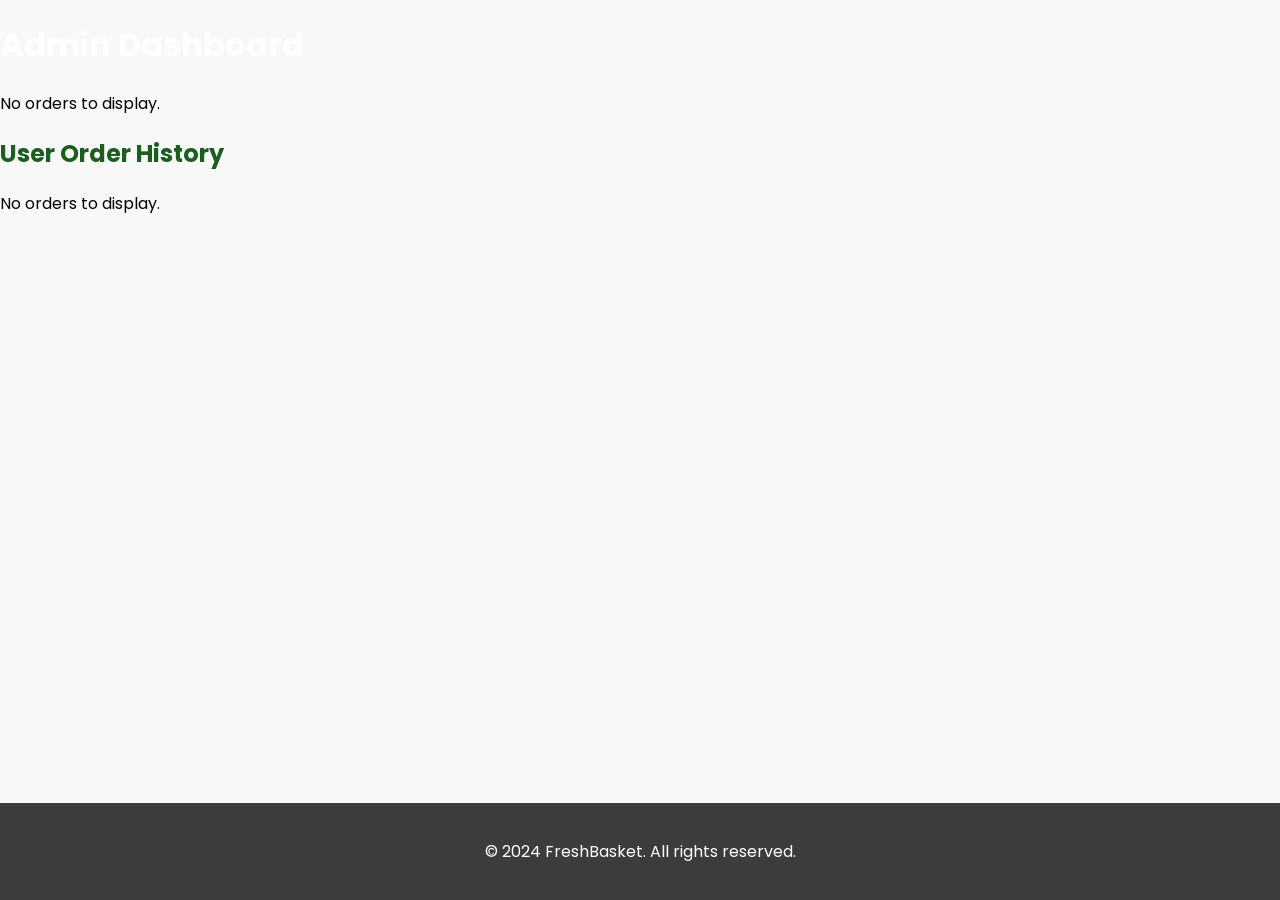
<file: admin_dashboard.html>
<!DOCTYPE html>
<html lang="en">
<head>
    <meta charset="UTF-8">
    <meta name="viewport" content="width=device-width, initial-scale=1.0">
    <title>FreshBasket - Admin Dashboard</title>
    <link href="https://fonts.googleapis.com/css2?family=Poppins:wght@300;400;600&display=swap" rel="stylesheet">
    <link rel="stylesheet" href='styles.css'>
    <style>
        .order-list {
            margin-top: 20px;
        }
        .order-table {
            width: 100%;
            border-collapse: separate;
            border-spacing: 0;
            margin-bottom: 20px;
            background-color: #ffffff;
            box-shadow: 0 1px 3px rgba(0,0,0,0.2);
            border-radius: 8px;
            overflow: hidden;
        }
        .order-table th, .order-table td {
            padding: 12px 15px;
            text-align: left;
            border-bottom: 1px solid #e0e0e0;
        }
        .order-table th {
            background-color: #4CAF50;
            color: white;
            font-weight: bold;
            text-transform: uppercase;
            font-size: 0.9em;
            letter-spacing: 0.5px;
        }
        .order-table tr:last-child td {
            border-bottom: none;
        }
        .order-table tr:nth-child(even) {
            background-color: #f8f8f8;
        }
        .order-table tr:hover {
            background-color: #f1f1f1;
            transition: background-color 0.3s ease;
        }
        .status-select {
            width: 100%;
            padding: 8px;
            border: 1px solid #ddd;
            border-radius: 4px;
            background-color: #fff;
            font-size: 14px;
        }
        .items-list {
            margin: 0;
            padding-left: 20px;
            font-size: 14px;
        }
        .items-list li {
            margin-bottom: 4px;
        }
        .status-indicator {
            display: inline-block;
            width: 10px;
            height: 10px;
            border-radius: 50%;
            margin-right: 8px;
        }
        .status-pending { background-color: #ffa500; }
        .status-processing { background-color: #3498db; }
        .status-shipped { background-color: #f1c40f; }
        .status-delivered { background-color: #2ecc71; }
        .action-cell {
            text-align: center;
        }
        .action-button {
            padding: 6px 12px;
            border: none;
            border-radius: 4px;
            cursor: pointer;
            font-size: 14px;
            transition: background-color 0.3s ease;
        }
        .action-button-update {
            background-color: #3498db;
            color: white;
        }
        .action-button-update:hover {
            background-color: #2980b9;
        }
    </style>
</head>
<body>
    <div class="page-container">
        <header>
            <nav>
                <a href="admin_dashboard.html" class="logo">FreshBasket Admin</a>
                <div class="nav-links">
                    <a href="admin_dashboard.html" class="active">Dashboard</a>
                    <a href="admin_products.html">Products</a>
                    <a href="admin_users.html">Users</a>
                    <a href="login.html">Logout</a>
                </div>
            </nav>
        </header>

        <div class="content-wrap">
            <main>
                <h1>Admin Dashboard</h1>
                <section id="order-list" class="order-list"></section>
                
                <h2>User Order History</h2>
                <section id="user-order-list" class="order-list"></section>
            </main>
        </div>

        <footer>
            <p>&copy; 2024 FreshBasket. All rights reserved.</p>
        </footer>
    </div>

    <script>
        document.addEventListener('DOMContentLoaded', function() {
            displayOrders();
            displayUserOrders();
        });

        function displayOrders() {
            const orderList = document.getElementById('order-list');
            let adminOrders = JSON.parse(localStorage.getItem('adminOrders')) || [];

            if (adminOrders.length === 0) {
                orderList.innerHTML = '<p>No orders to display.</p>';
            } else {
                let tableHTML = `
                    <table class="order-table">
                        <thead>
                            <tr>
                                <th>Order ID</th>
                                <th>Date</th>
                                <th>Total</th>
                                <th>Status</th>
                                <th>Address</th>
                                <th>Payment Method</th>
                                <th>Items</th>
                                <th>Action</th>
                            </tr>
                        </thead>
                        <tbody>
                `;

                adminOrders.forEach((order, index) => {
                    tableHTML += `
                        <tr>
                            <td>${order.id}</td>
                            <td>${new Date(order.date).toLocaleString()}</td>
                            <td>$${order.total}</td>
                            <td><span class="status-indicator status-${order.status.toLowerCase()}"></span>${order.status}</td>
                            <td>${order.address}</td>
                            <td>${order.paymentMethod}</td>
                            <td>
                                <ul class="items-list">
                                    ${order.items.map(item => `<li>${item.name} - Quantity: ${item.quantity}</li>`).join('')}
                                </ul>
                            </td>
                            <td class="action-cell">
                                <select class="status-select" onchange="updateOrderStatus(${index}, this.value)">
                                    <option value="Pending" ${order.status === 'Pending' ? 'selected' : ''}>Pending</option>
                                    <option value="Processing" ${order.status === 'Processing' ? 'selected' : ''}>Processing</option>
                                    <option value="Shipped" ${order.status === 'Shipped' ? 'selected' : ''}>Shipped</option>
                                    <option value="Delivered" ${order.status === 'Delivered' ? 'selected' : ''}>Delivered</option>
                                </select>
                                <button class="action-button action-button-update" onclick="updateOrderStatus(${index}, document.querySelector('select').value)">Update</button>
                            </td>
                        </tr>
                    `;
                });

                tableHTML += `
                        </tbody>
                    </table>
                `;

                orderList.innerHTML = tableHTML;
            }
        }

        function updateOrderStatus(index, newStatus) {
            let adminOrders = JSON.parse(localStorage.getItem('adminOrders')) || [];
            adminOrders[index].status = newStatus;
            localStorage.setItem('adminOrders', JSON.stringify(adminOrders));

            // Update user's orders
            let userOrders = JSON.parse(localStorage.getItem('orders')) || [];
            const updatedOrderId = adminOrders[index].id;
            const userOrderIndex = userOrders.findIndex(order => order.id === updatedOrderId);
            if (userOrderIndex !== -1) {
                userOrders[userOrderIndex].status = newStatus;
                localStorage.setItem('orders', JSON.stringify(userOrders));
            }

            displayOrders();
            displayUserOrders();
        }

        function displayUserOrders() {
            const userOrderList = document.getElementById('user-order-list');
            let orders = JSON.parse(localStorage.getItem('orders')) || [];

            if (orders.length === 0) {
                userOrderList.innerHTML = '<p>No orders to display.</p>';
            } else {
                let tableHTML = `
                    <table class="order-table">
                        <thead>
                            <tr>
                                <th>Order ID</th>
                                <th>Date</th>
                                <th>Total</th>
                                <th>Status</th>
                                <th>Address</th>
                                <th>Payment Method</th>
                                <th>Items</th>
                            </tr>
                        </thead>
                        <tbody>
                `;

                orders.forEach((order) => {
                    tableHTML += `
                        <tr>
                            <td>${order.id}</td>
                            <td>${new Date(order.date).toLocaleString()}</td>
                            <td>$${order.total}</td>
                            <td>${order.status}</td>
                            <td>${order.address}</td>
                            <td>${order.paymentMethod}</td>
                            <td>
                                <ul class="items-list">
                                    ${order.items.map(item => `<li>${item.name} - Quantity: ${item.quantity}</li>`).join('')}
                                </ul>
                            </td>
                        </tr>
                    `;
                });

                tableHTML += `
                        </tbody>
                    </table>
                `;

                userOrderList.innerHTML = tableHTML;
            }
        }
    </script>
</body>
</html>
</file>
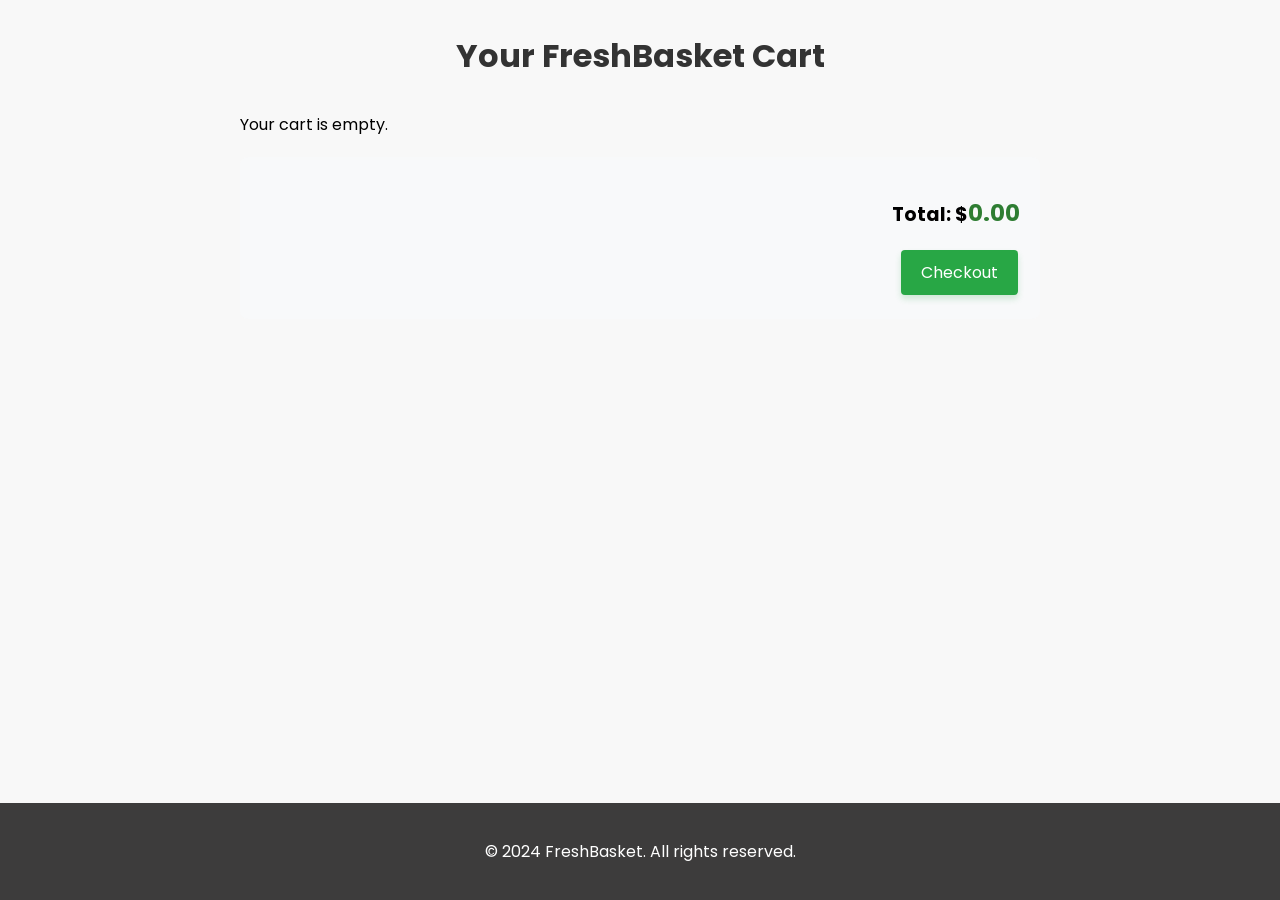
<file: cart.html>
<!DOCTYPE html>
<html lang="en">
<head>
    <meta charset="UTF-8">
    <meta name="viewport" content="width=device-width, initial-scale=1.0">
    <title>FreshBasket - Cart</title>
    <link href="https://fonts.googleapis.com/css2?family=Poppins:wght@300;400;600&display=swap" rel="stylesheet">
    <link rel="stylesheet" href='styles.css'>
    <style>
        /* Add these styles to your existing CSS or include them in the head */
        .cart-summary {
            background-color: #f8f9fa;
            border-radius: 8px;
            padding: 20px;
            margin-top: 20px;
        }

        #checkout-form {
            margin-top: 15px;
        }

        #address, #payment-method {
            width: 100%;
            padding: 10px;
            border: 1px solid #ced4da;
            border-radius: 4px;
            margin-top: 10px;
            font-family: inherit;
            box-shadow: 0 0 5px rgba(40, 167, 69, 0.3);
            transition: box-shadow 0.3s ease;
        }

        #address:focus, #payment-method:focus {
            outline: none;
            box-shadow: 0 0 8px rgba(40, 167, 69, 0.5);
        }

        .btn-primary {
            background-color: #28a745;
            color: white;
            border: none;
            padding: 10px 20px;
            border-radius: 4px;
            cursor: pointer;
            font-size: 16px;
            transition: background-color 0.3s, box-shadow 0.3s;
            box-shadow: 0 4px 6px rgba(40, 167, 69, 0.2);
        }

        .btn-primary:hover {
            background-color: #ffffff;
            color: #28a745;
            box-shadow: 0 6px 8px rgba(40, 167, 69, 0.3);
        }

        #cart-total {
            font-weight: bold;
            font-size: 1.2em;
        }

        .custom-alert {
            position: fixed;
            top: 20px;
            right: 20px;
            padding: 15px;
            border-radius: 4px;
            color: white;
            font-weight: bold;
            z-index: 1000;
        }

        .custom-alert.success {
            background-color: #28a745;
        }

        .custom-alert.error {
            background-color: #dc3545;
        }

        .custom-alert.info {
            background-color: #17a2b8;
        }

        .popup {
            display: none;
            position: fixed;
            z-index: 1;
            left: 0;
            top: 0;
            width: 100%;
            height: 100%;
            overflow: auto;
            background-color: rgba(0,0,0,0.4);
        }

        .popup-content {
            background-color: #fefefe;
            margin: 15% auto;
            padding: 20px;
            border: 1px solid #888;
            width: 80%;
            max-width: 500px;
            border-radius: 8px;
            text-align: center;
        }
    </style>
</head>
<body>
    <div class="page-container">
        <header>
            <nav>
                <a href="home.html" class="logo">FreshBasket</a>
                <div class="nav-links">
                    <a href="home.html">Home</a>
                    <a href="shop.html">Shop</a>
                    <a href="cart.html" class="active">Cart</a>
                    <a href="login.html">Login</a>
                </div>
            </nav>
        </header>

        <div class="content-wrap">
            <main class="cart-container">
                <h1>Your FreshBasket Cart</h1>
                <section id="cart-items"></section>
                <div class="cart-summary">
                    <p>Total: $<span id="cart-total">0.00</span></p>
                    <div id="checkout-form" style="display: none;">
                        <textarea id="address" placeholder="Enter your delivery address" rows="3"></textarea>
                        <select id="payment-method">
                            <option value="">Select payment method</option>
                            <option value="credit-card">Credit Card</option>
                            <option value="paypal">PayPal</option>
                            <option value="cash">Cash on Delivery</option>
                        </select>
                    </div>
                    <button onclick="initiateCheckout()" class="btn-primary" id="checkout-btn">Checkout</button>
                </div>
            </main>
        </div>

        <footer>
            <p>&copy; 2024 FreshBasket. All rights reserved.</p>
        </footer>
    </div>

    <script>
        document.addEventListener('DOMContentLoaded', function() {
            displayCart();
        });

        function displayCart() {
            const cartItems = document.getElementById('cart-items');
            const cartTotal = document.getElementById('cart-total');
            let cart = JSON.parse(localStorage.getItem('cart')) || [];
            let total = 0;

            cartItems.innerHTML = '';

            if (cart.length === 0) {
                cartItems.innerHTML = '<p>Your cart is empty.</p>';
                showCustomAlert('Your cart is empty. Add some fresh items!', 'info');
            } else {
                cart.forEach((item, index) => {
                    total += item.price * item.quantity;
                    const itemElement = document.createElement('div');
                    itemElement.className = 'cart-item';
                    itemElement.innerHTML = `
                        <span class="item-name">${item.name}</span>
                        <div class="item-details">
                            <div class="quantity-control">
                                <button onclick="changeQuantity(${index}, -1)">-</button>
                                <input type="number" value="${item.quantity}" min="1" onchange="updateQuantity(${index}, this.value)">
                                <button onclick="changeQuantity(${index}, 1)">+</button>
                            </div>
                            <span class="item-price">$${(item.price * item.quantity).toFixed(2)}</span>
                            <button onclick="removeFromCart(${index})" class="remove-btn">Remove</button>
                        </div>
                    `;
                    cartItems.appendChild(itemElement);
                });
            }

            cartTotal.textContent = total.toFixed(2);
        }

        function changeQuantity(index, change) {
            let cart = JSON.parse(localStorage.getItem('cart')) || [];
            cart[index].quantity = Math.max(1, cart[index].quantity + change);
            localStorage.setItem('cart', JSON.stringify(cart));
            displayCart();
        }

        function updateQuantity(index, newQuantity) {
            let cart = JSON.parse(localStorage.getItem('cart')) || [];
            cart[index].quantity = Math.max(1, parseInt(newQuantity) || 1);
            localStorage.setItem('cart', JSON.stringify(cart));
            displayCart();
        }

        function removeFromCart(index) {
            let cart = JSON.parse(localStorage.getItem('cart')) || [];
            cart.splice(index, 1);
            localStorage.setItem('cart', JSON.stringify(cart));
            displayCart();
            showCustomAlert('Item removed from cart', 'error');
        }

        function initiateCheckout() {
            let cart = JSON.parse(localStorage.getItem('cart')) || [];
            if (cart.length === 0) {
                showCheckoutPopup('Cart is Empty', 'Your cart is empty. Add some items before checking out!', 'Continue Shopping');
            } else {
                document.getElementById('checkout-form').style.display = 'block';
                document.getElementById('checkout-btn').textContent = 'Place Order';
                document.getElementById('checkout-btn').onclick = placeOrder;
            }
        }

        function placeOrder() {
            let address = document.getElementById('address').value;
            let paymentMethod = document.getElementById('payment-method').value;

            if (!address || !paymentMethod) {
                showCustomAlert('Please fill in all required fields', 'error');
                return;
            }

            let cart = JSON.parse(localStorage.getItem('cart')) || [];
            let order = {
                id: generateOrderId(),
                items: cart,
                address: address,
                paymentMethod: paymentMethod,
                total: calculateTotal(cart),
                date: new Date().toISOString(),
                status: 'Pending'
            };

            // Here you would typically send the order to your server
            // For this example, we'll just store it in localStorage
            let orders = JSON.parse(localStorage.getItem('orders')) || [];
            orders.push(order);
            localStorage.setItem('orders', JSON.stringify(orders));

            // Clear the cart
            localStorage.removeItem('cart');

            // Remove cart elements
            document.getElementById('cart-items').innerHTML = '';
            document.getElementById('checkout-form').style.display = 'none';
            document.getElementById('checkout-btn').style.display = 'none';

            // Set the total to 0
            document.getElementById('cart-total').textContent = '0.00';

            // Show order placed popup
            showCheckoutPopup('Order Placed', 'Your order has been placed successfully! Redirecting to user dashboard...', 'OK');

            // Redirect to user dashboard after a short delay
            setTimeout(() => {
                window.location.href = 'user_dashboard.html';
            }, 3000);

            // Update admin dashboard
            updateAdminDashboard(order);
        }

        function calculateTotal(cart) {
            return cart.reduce((total, item) => total + item.price * item.quantity, 0).toFixed(2);
        }

        // This function would be implemented on the server side in a real application
        // function sendOrderToAdmin(order) {
        //     // Send order data to admin dashboard
        // }

        function showCheckoutPopup(title, message, buttonText) {
            const popup = document.getElementById('checkout-popup');
            const popupTitle = document.getElementById('popup-title');
            const popupMessage = document.getElementById('popup-message');
            const popupButton = document.getElementById('popup-button');

            popupTitle.textContent = title;
            popupMessage.textContent = message;
            popupButton.textContent = buttonText;

            popup.style.display = 'block';
        }

        function closePopup() {
            const popup = document.getElementById('checkout-popup');
            popup.style.display = 'none';
        }

        // Add this to ensure the popup can be closed by clicking outside of it
        window.onclick = function(event) {
            const popup = document.getElementById('checkout-popup');
            if (event.target == popup) {
                popup.style.display = "none";
            }
        }

        function showCustomAlert(message, type = 'success') {
            const alertElement = document.getElementById('custom-alert');
            alertElement.textContent = message;
            alertElement.className = `custom-alert ${type}`;
            alertElement.style.display = 'block';
            setTimeout(() => {
                alertElement.style.display = 'none';
            }, 3000);
        }

        function generateOrderId() {
            return 'ORD-' + Date.now() + '-' + Math.random().toString(36).substr(2, 9);
        }

        function updateAdminDashboard(order) {
            // In a real application, this would be an API call to the server
            // For this example, we'll use localStorage to simulate server-side storage
            let adminOrders = JSON.parse(localStorage.getItem('adminOrders')) || [];
            adminOrders.push(order);
            localStorage.setItem('adminOrders', JSON.stringify(adminOrders));
        }
    </script>
    <!-- Add this just before the closing </body> tag -->
    <div id="checkout-popup" class="popup">
        <div class="popup-content">
            <h2 id="popup-title"></h2>
            <p id="popup-message"></p>
            <button onclick="closePopup()" class="btn-primary" id="popup-button"></button>
        </div>
    </div>
</body>
</html>
</file>
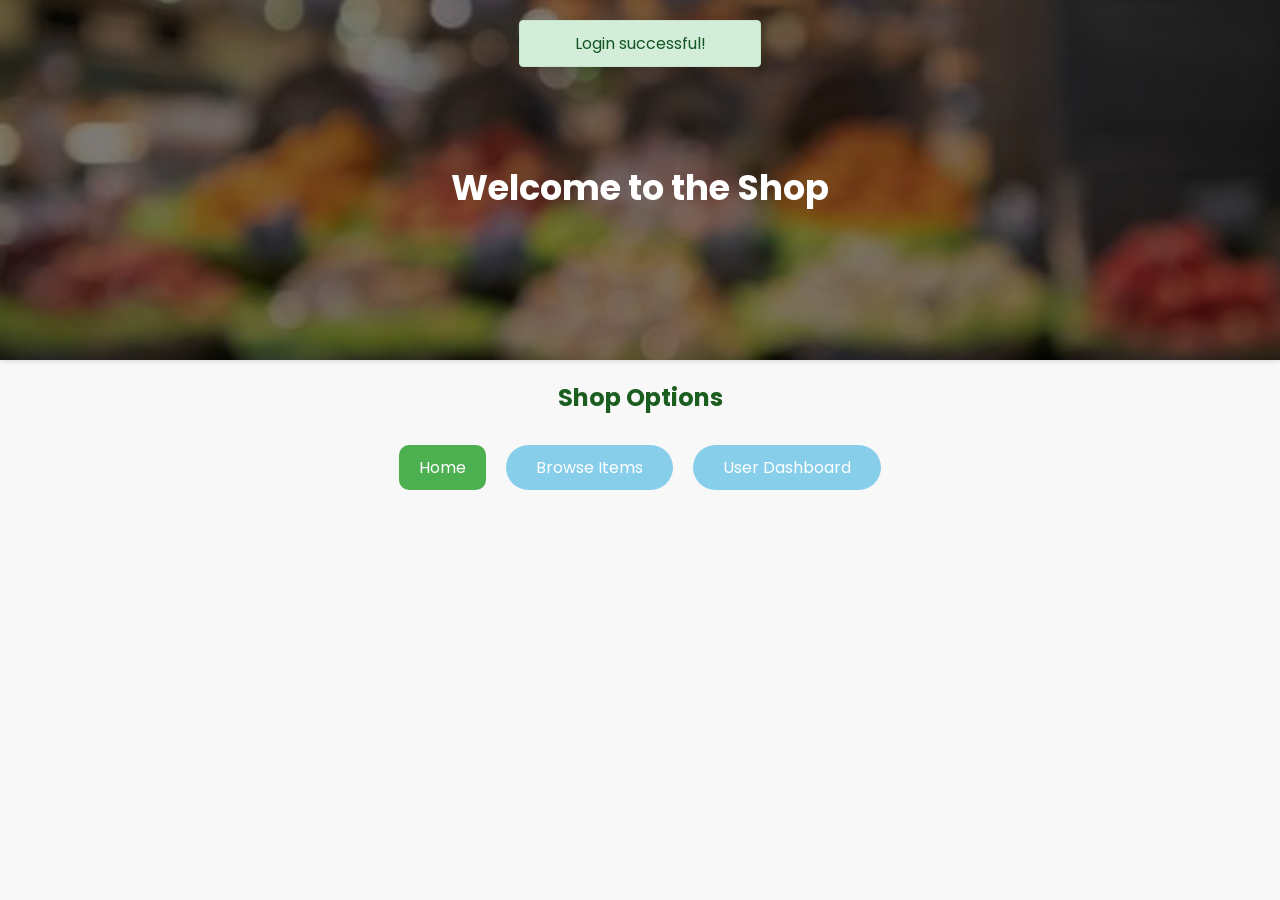
<file: items.html>
<!DOCTYPE html>
<html lang="en">
<head>
    <meta charset="UTF-8">
    <meta name="viewport" content="width=device-width, initial-scale=1.0">
    <title>FreshBasket Shop</title>
    <link rel="stylesheet" href="styles.css">
</head>
<body>
    <div class="page-container">
        <div class="content-wrap">
            <header>
                <div id="shop-hero">
                    <div class="hero-content">
                        <h1>Welcome to the Shop</h1>
                    </div>
                </div>
            </header>

            <main>
                <h2 class="center-text">Shop Options</h2>
                <div class="center-buttons">
                    <a href="home.html" class="home-button">Home</a>
                    <a href="shop.html" class="shop-button ellipse">Browse Items</a>
                    <a href="user_dashboard.html" class="shop-button ellipse">User Dashboard</a>
                </div>
            </main>
        </div>
    </div>

    <script>
        // Show custom alert on page load
        window.addEventListener('load', function() {
            showCustomAlert('Login successful!', 'success');
        });

        function showCustomAlert(message, type = 'info') {
            const alertElement = document.createElement('div');
            alertElement.className = `custom-alert ${type}`;
            alertElement.textContent = message;
            document.body.appendChild(alertElement);
            alertElement.style.display = 'block';
            setTimeout(() => {
                alertElement.style.opacity = '0';
                setTimeout(() => {
                    document.body.removeChild(alertElement);
                }, 300);
            }, 3000);
        }
    </script>
</body>
</html>
</file>
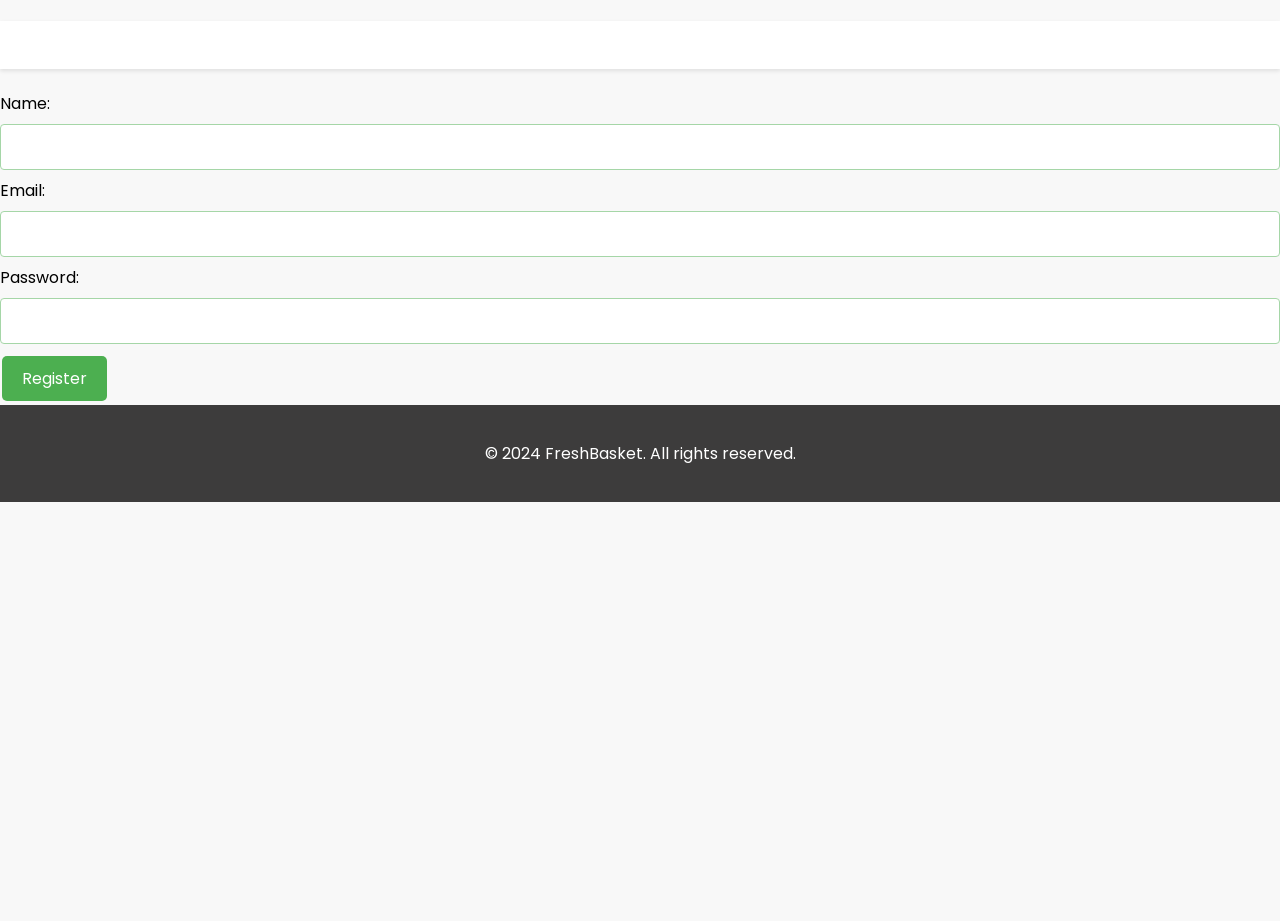
<file: register.html>
<!DOCTYPE html>
<html lang="en">
<head>
    <meta charset="UTF-8">
    <meta name="viewport" content="width=device-width, initial-scale=1.0">
    <title>FreshBasket - Register</title>
    <link rel="stylesheet" href="styles.css">
</head>
<body>
    <header>
        <h1>Create an Account</h1>
        <nav>
            <a href="home.html">Home</a>
            <a href="shop.html">Shop</a>
            <a href="cart.html">Cart</a>
            <a href="login.html">Login</a>
        </nav>
    </header>

    <main>
        <form action="/register" method="POST">
            <label for="name">Name:</label>
            <input type="text" id="name" name="name" required>

            <label for="email">Email:</label>
            <input type="email" id="email" name="email" required>

            <label for="password">Password:</label>
            <input type="password" id="password" name="password" required>

            <button type="submit">Register</button>
        </form>
    </main>

    <footer>
        <p>&copy; 2024 FreshBasket. All rights reserved.</p>
    </footer>
</body>
</html>
</file>
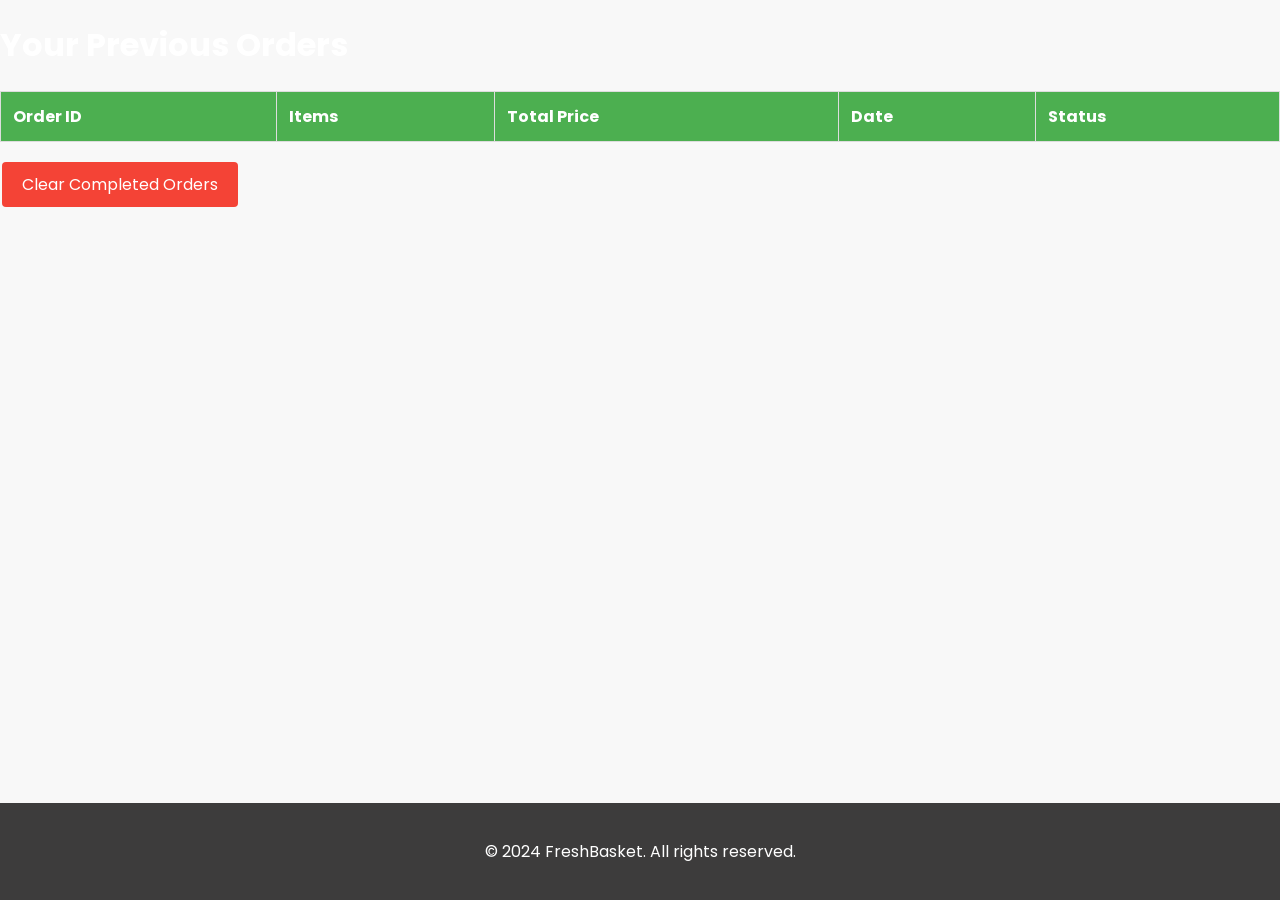
<file: user_dashboard.html>
<!DOCTYPE html>
<html lang="en">
<head>
    <meta charset="UTF-8">
    <meta name="viewport" content="width=device-width, initial-scale=1.0">
    <title>FreshBasket - User Dashboard</title>
    <link href="https://fonts.googleapis.com/css2?family=Poppins:wght@300;400;600&display=swap" rel="stylesheet">
    <link rel="stylesheet" href='styles.css'>
    <style>
        table {
            width: 100%;
            border-collapse: collapse;
            margin-top: 20px;
        }
        th, td {
            border: 1px solid #ddd;
            padding: 12px;
            text-align: left;
        }
        th {
            background-color: #4CAF50;
            color: white;
        }
        tr:nth-child(even) {
            background-color: #f2f2f2;
        }
        .clear-history-btn {
            background-color: #f44336;
            color: white;
            padding: 10px 20px;
            border: none;
            border-radius: 4px;
            cursor: pointer;
            font-size: 16px;
            margin-top: 20px;
        }
        .clear-history-btn:hover {
            background-color: #d32f2f;
        }
        
        /* Styled Alert Modal */
        .modal {
            display: none;
            position: fixed;
            z-index: 1;
            left: 0;
            top: 0;
            width: 100%;
            height: 100%;
            overflow: auto;
            background-color: rgba(0,0,0,0.4);
        }
        .modal-content {
            background-color: #fefefe;
            margin: 15% auto;
            padding: 20px;
            border: 1px solid #888;
            width: 80%;
            max-width: 400px;
            border-radius: 5px;
            text-align: center;
        }
        .modal-btn {
            color: white;
            padding: 10px 20px;
            margin: 10px;
            border: none;
            border-radius: 4px;
            cursor: pointer;
            font-size: 16px;
        }
        .modal-btn.confirm {
            background-color: #4CAF50;
        }
        .modal-btn.cancel {
            background-color: #f44336;
        }
        .status-pending {
            background-color: #FFA500;
            color: white;
            padding: 5px 10px;
            border-radius: 4px;
        }
        .status-processing {
            background-color: #3498db;
            color: white;
            padding: 5px 10px;
            border-radius: 4px;
        }
        .status-shipped {
            background-color: #2ecc71;
            color: white;
            padding: 5px 10px;
            border-radius: 4px;
        }
        .status-delivered {
            background-color: #27ae60;
            color: white;
            padding: 5px 10px;
            border-radius: 4px;
        }
        .status-cancelled {
            background-color: #e74c3c;
            color: white;
            padding: 5px 10px;
            border-radius: 4px;
        }
    </style>
</head>
<body>
    <div class="page-container">
        <header>
            <nav>
                <a href="home.html" class="logo">FreshBasket</a>
                <div class="nav-links">
                    <a href="home.html">Home</a>
                    <a href="shop.html">Shop</a>
                    <a href="cart.html">Cart</a>
                    <a href="login.html">Logout</a>
                </div>
            </nav>
        </header>

        <div class="content-wrap">
            <main>
                <h1>Your Previous Orders</h1>
                <table id="orders-table">
                    <thead>
                        <tr>
                            <th>Order ID</th>
                            <th>Items</th>
                            <th>Total Price</th>
                            <th>Date</th>
                            <th>Status</th>
                        </tr>
                    </thead>
                    <tbody id="orders-body">
                        <!-- Orders will be populated here -->
                    </tbody>
                </table>
                <button id="clear-history-btn" class="clear-history-btn">Clear Completed Orders</button>
            </main>
        </div>

        <footer>
            <p>&copy; 2024 FreshBasket. All rights reserved.</p>
        </footer>
    </div>

    <!-- Styled Alert Modal -->
    <div id="alert-modal" class="modal">
        <div class="modal-content">
            <p id="modal-message"></p>
            <button id="modal-confirm" class="modal-btn confirm">OK</button>
            <button id="modal-cancel" class="modal-btn cancel" style="display: none;">Cancel</button>
        </div>
    </div>

    <script>
        document.addEventListener('DOMContentLoaded', function() {
            displayOrders();
            document.getElementById('clear-history-btn').addEventListener('click', confirmClearHistory);
        });

        function displayOrders() {
            const ordersBody = document.getElementById('orders-body');
            let orders = JSON.parse(localStorage.getItem('orders')) || [];

            ordersBody.innerHTML = '';

            orders.forEach((order, index) => {
                const row = document.createElement('tr');
                row.innerHTML = `
                    <td>${index + 1}</td>
                    <td>${formatItems(order.items)}</td>
                    <td>$${order.total}</td>
                    <td>${new Date(order.date).toLocaleDateString()}</td>
                    <td><span class="${getStatusClass(order.status)}">${order.status}</span></td>
                `;
                ordersBody.appendChild(row);
            });
        }

        function formatItems(items) {
            return items.map(item => `${item.name} (${item.quantity})`).join(', ');
        }

        function getStatusClass(status) {
            switch (status.toLowerCase()) {
                case 'pending':
                    return 'status-pending';
                case 'processing':
                    return 'status-processing';
                case 'shipped':
                    return 'status-shipped';
                case 'delivered':
                    return 'status-delivered';
                case 'cancelled':
                    return 'status-cancelled';
                default:
                    return '';
            }
        }

        function confirmClearHistory() {
            showAlert('Are you sure you want to clear your completed orders? This action cannot be undone.', true, clearCompletedOrders);
        }

        function clearCompletedOrders() {
            let orders = JSON.parse(localStorage.getItem('orders')) || [];
            const ordersToKeep = orders.filter(order => order.status === 'Yet to Ship' || order.status === 'Pending');
            localStorage.setItem('orders', JSON.stringify(ordersToKeep));
            displayOrders();
            showAlert('Completed orders have been cleared.');
        }

        function showAlert(message, showCancel = false, onConfirm = null) {
            const modal = document.getElementById('alert-modal');
            const modalMessage = document.getElementById('modal-message');
            const confirmBtn = document.getElementById('modal-confirm');
            const cancelBtn = document.getElementById('modal-cancel');

            modalMessage.textContent = message;
            modal.style.display = 'block';

            cancelBtn.style.display = showCancel ? 'inline-block' : 'none';

            confirmBtn.onclick = function() {
                modal.style.display = 'none';
                if (onConfirm) onConfirm();
            };

            cancelBtn.onclick = function() {
                modal.style.display = 'none';
            };

            window.onclick = function(event) {
                if (event.target == modal) {
                    modal.style.display = 'none';
                }
            };
        }
    </script>
</body>
</html>
</file>
<file: styles.css>
/* Import Google Font */
@import url('https://fonts.googleapis.com/css2?family=Poppins:wght@300;400;600&display=swap');

/* General styles */
body {
    font-family: 'Poppins', Arial, sans-serif;
    margin: 0;
    padding: 0;
    background-color: #f8f8f8;
}

header {
    background-color: #ffffff;
    box-shadow: 0 2px 4px rgba(0,0,0,0.1);
}

nav {
    display: flex;
    justify-content: space-between;
    align-items: center;
    padding: 1rem 5%;
    background-color: #ffffff;
    box-shadow: 0 2px 10px rgba(3, 63, 3, 0.829);
    transition: box-shadow 0.3s ease;
}

nav:hover {
    box-shadow: 0 4px 15px rgba(17, 107, 22, 0.753);
}

.logo {
    font-size: 1.5rem;
    font-weight: 600;
    color: #4CAF50;
    text-decoration: none;
    transition: color 0.3s ease;
}

.logo:hover {
    color: #45a049;
}

.nav-links a {
    margin-left: 1.5rem;
    text-decoration: none;
    color: #333;
    padding: 0.5rem 1rem;
    border-radius: 5px;
    transition: background-color 0.3s ease, color 0.3s ease;
}

.nav-links a:hover {
    background-color: #4CAF50;
    color: #ffffff;
    text-decoration: none;
}

.nav-links a.active {
    background-color: #4CAF50;
    color: #ffffff;
    text-decoration: none;
}

#hero {
    background-image: url('bg_home.jpeg'); /* Replace with your image path */
    background-size: cover;
    background-position: center;
    background-repeat: no-repeat;
    height: 100vh; /* This makes the hero section full height of the viewport */
    display: flex;
    align-items: center;
    justify-content: center;
    position: relative;
}

#hero::before {
    content: '';
    position: absolute;
    top: 0;
    left: 0;
    right: 0;
    bottom: 0;
    background-color: rgba(0, 0, 0, 0.5); /* This adds a dark overlay */
}

.hero-content {
    position: relative; /* This ensures the content appears above the overlay */
    text-align: center;
    color: #ffffff;
    padding: 2rem;
    max-width: 800px; /* Adjust as needed */
}

.hero-content h1 {
    font-size: 3rem;
    margin-bottom: 1rem;
}

.hero-content p {
    font-size: 1.2rem;
    margin-bottom: 2rem;
}

.cta-button {
    display: inline-block;
    background-color: #4CAF50;
    color: #ffffff;
    padding: 0.8rem 1.5rem;
    border-radius: 25px;
    text-decoration: none;
    font-weight: 600;
    transition: background-color 0.3s ease;
}

.cta-button:hover {
    background-color: #45a049;
}

#featured-products {
    padding: 4rem 5%;
}

.product-grid {
    display: grid;
    grid-template-columns: repeat(auto-fit, minmax(250px, 1fr));
    gap: 2rem;
}

.product-card {
    background-color: #ffffff;
    border-radius: 10px;
    overflow: hidden;
    box-shadow: 0 4px 6px rgba(0,0,0,0.1);
    transition: transform 0.3s ease;
}

.product-card:hover {
    transform: translateY(-5px);
}

.product-card img {
    width: 100%;
    height: 200px;
    object-fit: cover;
}

.product-card h3, .product-card p, .product-card button {
    padding: 0 1rem;
}

.product-card button {
    background-color: #4CAF50;
    color: #ffffff;
    border: none;
    padding: 0.5rem 1rem;
    border-radius: 5px;
    cursor: pointer;
    margin: 1rem;
    width: calc(100% - 2rem);
}

footer {
    background-color: #333;
    color: #ffffff;
    text-align: center;
    padding: 1rem;
}

/* Dashboard-like styles */
.dashboard {
    display: grid;
    grid-template-columns: repeat(auto-fit, minmax(250px, 1fr));
    gap: 1rem;
    margin-top: 2rem;
}

.dashboard-item {
    background-color: #fff;
    border-radius: 8px;
    padding: 1.5rem;
    box-shadow: 0 4px 6px rgba(24, 146, 19, 0.774);
    transition: transform 0.3s ease, box-shadow 0.3s ease;
}

.dashboard-item:hover {
    transform: translateY(-5px);
    box-shadow: 0 6px 8px rgba(0, 0, 0, 0.15);
}

/* Button styles */
button {
    background-color: #4caf50;
    border: none;
    color: white;
    padding: 10px 20px;
    text-align: center;
    text-decoration: none;
    display: inline-block;
    font-size: 16px;
    margin: 4px 2px;
    cursor: pointer;
    border-radius: 5px;
    transition: background-color 0.3s ease, transform 0.3s ease;
    font-family: 'Poppins', Arial, sans-serif;
}

button:hover {
    background-color: #45a049;
    transform: scale(1.05);
}

/* Input field styles */
input[type="text"],
input[type="email"],
input[type="password"] {
    width: 100%;
    padding: 12px 20px;
    margin: 8px 0;
    display: inline-block;
    border: 1px solid #a5d6a7;
    border-radius: 4px;
    box-sizing: border-box;
    transition: box-shadow 0.3s ease;
    font-family: 'Poppins', Arial, sans-serif;
}

input[type="text"]:focus,
input[type="email"]:focus,
input[type="password"]:focus {
    outline: none;
    box-shadow: 0 0 5px rgba(76, 175, 80, 0.5);
}

input[type="text"]:hover,
input[type="email"]:hover,
input[type="password"]:hover {
    box-shadow: 0 0 5px rgba(76, 175, 80, 0.3);
}

/* Product styles */
.product {
    background-color: #fff;
    border-radius: 8px;
    padding: 1rem;
    margin-bottom: 1rem;
    box-shadow: 0 2px 4px rgba(0, 0, 0, 0.1);
    transition: transform 0.3s ease;
    text-align: center;
    display: flex;
    flex-direction: column;
    align-items: center;
}

.product:hover {
    transform: translateY(-5px);
}

.product img {
    max-width: 100%;
    height: auto;
    margin-bottom: 10px;
}

.product h3 {
    margin: 10px 0;
}

.product p {
    margin-bottom: 10px;
}

.quantity-control {
    display: flex;
    align-items: center;
    margin-bottom: 10px;
    border: 1px solid #ddd;
    border-radius: 4px;
    overflow: hidden;
}

.quantity-control button {
    background-color: #f8f8f8;
    border: none;
    color: #333;
    padding: 5px 10px;
    cursor: pointer;
    transition: background-color 0.3s ease;
}

.quantity-control button:hover {
    background-color: #e8e8e8;
}

.quantity-control input {
    width: 40px;
    text-align: center;
    border: none;
    border-left: 1px solid #ddd;
    border-right: 1px solid #ddd;
    padding: 5px 0;
}

.product button {
    background-color: #4CAF50;
    color: white;
    border: none;
    padding: 10px 15px;
    cursor: pointer;
    transition: background-color 0.3s ease;
    border-radius: 4px;
}

.product button:hover {
    background-color: #45a049;
}

/* Cart styles */
.cart-item {
    display: flex;
    justify-content: space-between;
    align-items: center;
    background-color: #fff;
    border-radius: 8px;
    padding: 1rem;
    margin-bottom: 1rem;
    box-shadow: 0 2px 4px rgba(0, 0, 0, 0.1);
}

#cart-total {
    font-weight: bold;
    font-size: 1.2rem;
    color: #2e7d32;
}

/* Message styles */
#message {
    padding: 10px;
    border-radius: 5px;
    margin-top: 10px;
}

#message.error {
    background-color: #ffebee;
    color: #c62828;
}

#message.success {
    background-color: #e8f5e9;
    color: #2e7d32;
}

#message.info {
    background-color: #e8f5e9;
    color: #1b5e20;
}

/* Additional styles */
h1 {
    color:#fff;
}
h2{
    color: #1b5e20;
}

a {
    color: #4caf50;
    text-decoration: none;
}

a:hover {
    text-decoration: underline;
}

/* Login page specific styles */
.login-page {
    height: 100vh;
    margin: 0;
    padding: 0;
    display: flex;
    justify-content: center;
    align-items: center;
    background-image: url('fresh-produce-background.jpg');
    background-size: cover;
    background-position: center;
}

.login-container {
    background-color: rgba(255, 255, 255, 0.9);
    padding: 2rem;
    border-radius: 10px;
    box-shadow: 0 4px 6px rgba(0, 0, 0, 0.1);
    text-align: center;
    max-width: 400px;
    width: 90%;
    margin: auto;
}

.login-container img {
    width: 100px;
    margin-bottom: 1rem;
}

.login-container h2 {
    color: #333;
    margin-bottom: 1.5rem;
}

.login-form {
    display: flex;
    flex-direction: column;
    align-items: center;
}

.login-form input {
    width: 100%;
    padding: 10px;
    margin-bottom: 1rem;
    border: 1px solid #ddd;
    border-radius: 5px;
    box-sizing: border-box;
}

.login-form button {
    width: 100%;
    padding: 10px;
    background-color: #4CAF50;
    color: white;
    border: none;
    border-radius: 5px;
    cursor: pointer;
    font-size: 16px;
    transition: background-color 0.3s ease;
}

.login-form button:hover {
    background-color: #45a049;
}

.signup-link {
    margin-top: 1rem;
    font-size: 14px;
}

.signup-link a {
    color: #4CAF50;
    text-decoration: none;
}

.signup-link a:hover {
    text-decoration: underline;
}

/* Responsive adjustments */
@media (max-width: 768px) {
    nav {
        flex-direction: column;
        align-items: center;
    }

    nav a {
        margin: 0.25rem 0;
    }

    .dashboard {
        grid-template-columns: 1fr;
    }
}

@media (max-width: 480px) {
    .login-container {
        width: 95%;
        padding: 1.5rem;
    }
}

/* Custom Alert Styles */
.custom-alert {
    position: fixed;
    top: 20px;
    left: 50%;
    transform: translateX(-50%);
    background-color: #4CAF50;
    color: white;
    padding: 15px 20px;
    border-radius: 5px;
    box-shadow: 0 4px 8px rgba(0,0,0,0.1);
    z-index: 1000;
    display: none;
    font-family: 'Poppins', sans-serif;
    font-size: 16px;
    text-align: center;
    min-width: 200px;
    max-width: 80%;
    animation: fadeInOut 3s ease-in-out;
}

@keyframes fadeInOut {
    0%, 100% { opacity: 0; }
    10%, 90% { opacity: 1; }
}

.custom-alert.error {
    background-color: #f44336;
}

.custom-alert.info {
    background-color: #2196F3;
}

#shop-hero {
    background-image: url('shop_bg.jpeg'); /* Replace with your image path */
    background-size: cover;
    background-position: center;
    height: 40vh; /* Reduced from 40vh to 30vh */
    display: flex;
    align-items: center;
    justify-content: center;
    position: relative;
}

#shop-hero::before {
    content: '';
    position: absolute;
    top: 0;
    left: 0;
    right: 0;
    bottom: 0;
    background-color: rgba(0, 0, 0, 0.5);
}

#shop-hero .hero-content {
    position: relative;
    text-align: center;
    color: #ffffff;
    padding: 2rem;
    max-width: 800px;
}

#shop-hero h1 {
    font-size: 2.2rem; /* Slightly reduced from 2.5rem */
    margin-bottom: 0.5rem; /* Reduced from 1rem */
}

#shop-hero p {
    font-size: 1.1rem; /* Slightly reduced from 1.2rem */
}

html, body {
    height: 100%;
    margin: 0;
}

.page-container {
    display: flex;
    flex-direction: column;
    min-height: 100vh;
}

.content-wrap {
    flex: 1 0 auto;
}

footer {
    flex-shrink: 0;
    padding: 20px;
    background-color: #3d3c3c;
    text-align: center;
}

.cart-container {
    max-width: 800px;
    margin: 2rem auto;
    padding: 0 1rem;
}

.cart-container h1 {
    text-align: center;
    margin-bottom: 2rem;
    color: #333;
}

.cart-item {
    display: flex;
    justify-content: space-between;
    align-items: center;
    padding: 1rem;
    border-bottom: 1px solid #eee;
}

.cart-item:last-child {
    border-bottom: none;
}

.cart-item span {
    font-size: 1.1rem;
}

.cart-item button {
    background-color: #ff4d4d;
    color: white;
    border: none;
    padding: 0.5rem 1rem;
    cursor: pointer;
    transition: background-color 0.3s ease;
}

.cart-item button:hover {
    background-color: #ff3333;
}

.cart-summary {
    margin-top: 2rem;
    text-align: right;
}

.cart-summary p {
    font-size: 1.2rem;
    font-weight: bold;
    margin-bottom: 1rem;
}

.btn-primary {
    background-color: #4CAF50;
    color: white;
    border: none;
    padding: 0.75rem 1.5rem;
    font-size: 1.1rem;
    cursor: pointer;
    transition: background-color 0.3s ease;
}

.btn-primary:hover {
    background-color: #45a049;
}

/* Popup Styles */
.popup {
    display: none;
    position: fixed;
    z-index: 1000;
    left: 0;
    top: 0;
    width: 100%;
    height: 100%;
    background-color: rgba(0,0,0,0.5);
}

.popup-content {
    background-color: #fefefe;
    margin: 15% auto;
    padding: 20px;
    border: 1px solid #888;
    width: 80%;
    max-width: 400px;
    border-radius: 10px;
    text-align: center;
    box-shadow: 0 4px 8px rgba(0,0,0,0.1);
    animation: slideDown 0.5s ease-out;
}

@keyframes slideDown {
    from {transform: translateY(-50px); opacity: 0;}
    to {transform: translateY(0); opacity: 1;}
}

.popup h2 {
    margin-bottom: 15px;
}

.popup p {
    margin-bottom: 20px;
}

.popup .btn-primary {
    display: inline-block;
    margin-top: 10px;
}

/* Add these styles for different popup types */
.popup-content h2:contains("Thank You") {
    color: #4CAF50;
}

.popup-content h2:contains("Cart is Empty") {
    color: #f44336;
}

.cart-item {
    display: flex;
    justify-content: space-between;
    align-items: center;
    padding: 1rem;
    border-bottom: 1px solid #eee;
}

.cart-item:last-child {
    border-bottom: none;
}

.item-name {
    flex: 1;
    font-size: 1.1rem;
}

.item-details {
    display: flex;
    align-items: center;
    gap: 1rem;
}

.quantity-control {
    display: flex;
    align-items: center;
    border: 1px solid #ddd;
    border-radius: 4px;
    overflow: hidden;
}

.quantity-control button {
    background-color: #f8f8f8;
    border: none;
    color: #333;
    padding: 0.5rem 0.75rem;
    cursor: pointer;
    transition: background-color 0.3s ease;
}

.quantity-control button:hover {
    background-color: #e8e8e8;
}

.quantity-control input {
    width: 40px;
    text-align: center;
    border: none;
    border-left: 1px solid #ddd;
    border-right: 1px solid #ddd;
    padding: 0.5rem 0;
}

.item-price {
    font-weight: bold;
    min-width: 80px;
    text-align: right;
}

.remove-btn {
    background-color: #ff4d4d;
    color: white;
    border: none;
    padding: 0.5rem 1rem;
    cursor: pointer;
    transition: background-color 0.3s ease;
    border-radius: 4px;
}

.remove-btn:hover {
    background-color: #ff3333;
}

/* Add these new styles at the end of the file */

body {
    font-family: 'Poppins', Arial, sans-serif;
    margin: 0;
    padding: 0;
}

.banner {
    background-image: url('path/to/your/vegetable/image.jpg');
    background-size: cover;
    color: white;
    padding: 50px 20px;
    text-align: center;
}

.nav-button {
    display: inline-block;
    padding: 10px 20px;
    background-color: #fff;
    color: #333;
    text-decoration: none;
    border-radius: 5px;
}

.button-container {
    text-align: center;
    margin-top: 20px;
}

.shop-button {
    display: inline-block;
    padding: 10px 20px;
    background-color: #4CAF50; /* Changed to green */
    color: white;
    text-decoration: none;
    transition: background-color 0.3s ease, transform 0.3s ease;
}

.shop-button.ellipse {
    border-radius: 25px; /* Elliptical shape */
    padding: 10px 30px; /* Wider padding for ellipse shape */
}

.shop-button:hover {
    background-color: #45a049; /* Darker green on hover */
    transform: translateY(-3px);
}

.success-message {
    background-color: #d4edda;
    color: #155724;
    padding: 10px;
    margin-top: 20px;
    border-radius: 5px;
    text-align: center;
}

/* Note: Some of these styles may override or conflict with existing styles.
   You may need to adjust or merge them as needed. */

/* Add this new style for centering the buttons */
.center-buttons {
    display: flex;
    justify-content: center;
    align-items: center;
    margin: 20px 0;
    gap: 20px; /* Space between the buttons */
}

.home-button, .shop-button {
    display: inline-block;
    padding: 10px 20px;
    background-color: #4CAF50;
    color: white;
    text-decoration: none;
    transition: background-color 0.3s ease, transform 0.3s ease;
}

.home-button {
    border-radius: 10px; /* Rounded edges for rectangle */
}

.shop-button.ellipse {
    border-radius: 25px; /* Elliptical shape */
    padding: 10px 30px; /* Wider padding for ellipse shape */
}

.home-button:hover, .shop-button:hover {
    background-color: #45a049;
    transform: translateY(-3px);
}

/* Remove this conflicting style */
/*
.shop-button {
    display: inline-block;
    padding: 10px 20px;
    background-color: skyblue;
    color: white;
    text-decoration: none;
    transition: background-color 0.3s ease, transform 0.3s ease;
}
*/

.center-text {
    text-align: center;
    margin-bottom: 30px; /* Increased space below the title */
}

.center-buttons {
    display: flex;
    justify-content: center;
    align-items: center;
    margin: 20px 0;
    gap: 20px; /* Space between the buttons */
}

.shop-button {
    display: inline-block;
    padding: 10px 20px;
    background-color: #4CAF50;
    color: white;
    text-decoration: none;
    border-radius: 5px;
    transition: background-color 0.3s ease, transform 0.3s ease;
}

.shop-button:hover {
    background-color: #45a049;
    transform: translateY(-3px);
}

.home-button {
    display: inline-block;
    padding: 10px 20px;
    background-color: #4CAF50;
    color: white;
    text-decoration: none;
    border-radius: 10px; /* Rounded edges for rectangle */
    transition: background-color 0.3s ease, transform 0.3s ease;
}

.home-button:hover {
    background-color: #45a049;
    transform: translateY(-3px);
}

.shop-button {
    display: inline-block;
    padding: 10px 20px;
    background-color: skyblue;
    color: white;
    text-decoration: none;
    transition: background-color 0.3s ease, transform 0.3s ease;
}

.shop-button.ellipse {
    border-radius: 25px; /* Elliptical shape */
    padding: 10px 30px; /* Wider padding for ellipse shape */
}

.shop-button:hover {
    background-color: #5cacee;
    transform: translateY(-3px);
}

/* Remove the nav styles */
nav {
    display: none;
}

/* You can remove or comment out the following styles if they're not needed */
/*
.nav-button {
    display: none;
}
*/

.center-message {
    display: flex;
    justify-content: center;
    align-items: center;
    text-align: center;
    margin-top: 20px; /* Adjust as needed */
}

.success {
    background-color: #d4edda;
    color: #155724;
    border: 1px solid #c3e6cb;
    border-radius: 4px;
    padding: 10px 20px;
}
</file>
